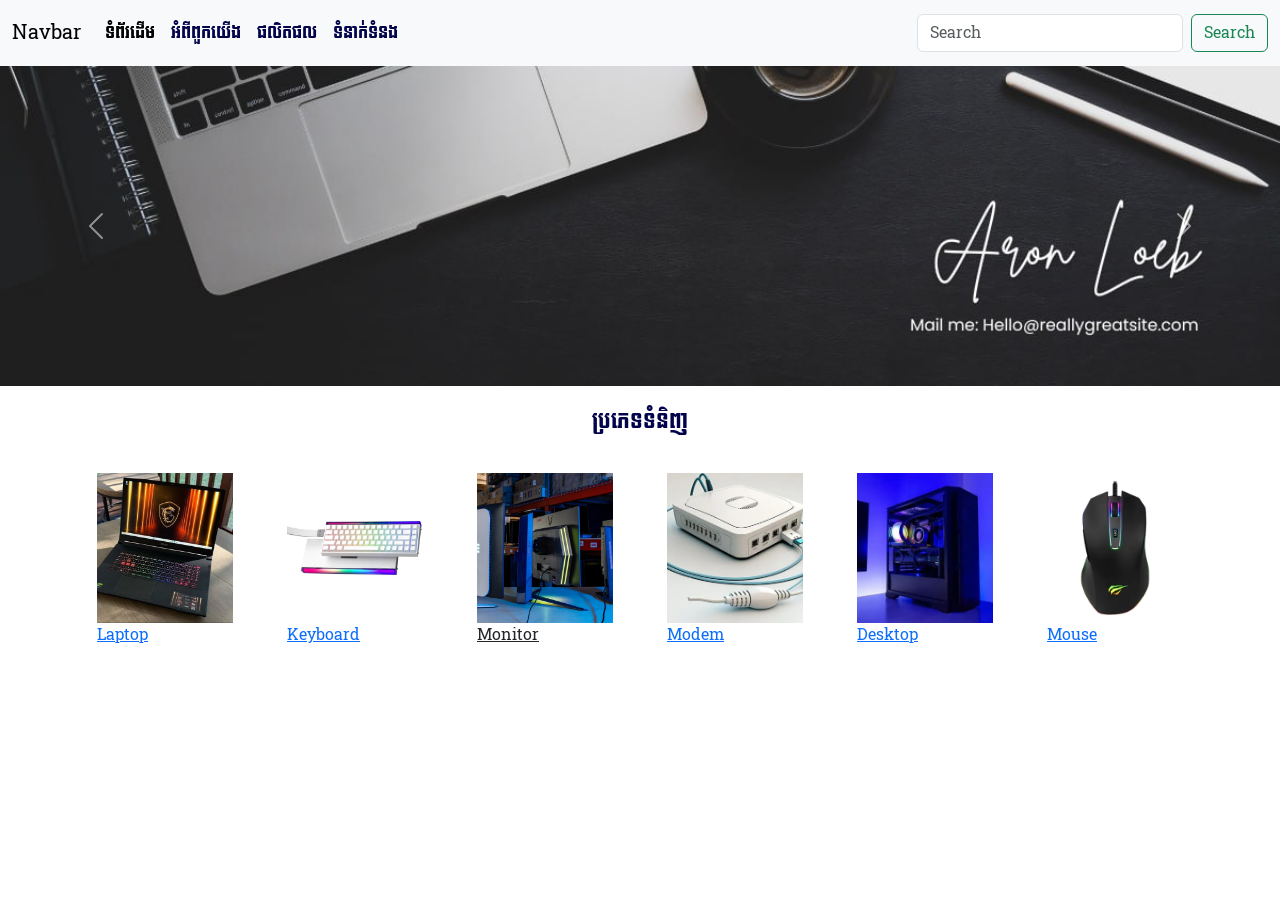
<file: index.html>
<!DOCTYPE html>
<html lang="en">
<head>
    <meta charset="UTF-8">
    <meta name="viewport" content="width=device-width, initial-scale=1.0">
    <title>Document</title>
    <link rel="stylesheet" href="Asset/css/bootstrap.css">
    <link rel="stylesheet" href="Asset/css/bootstrap-grid.css">
    <link rel="stylesheet" href="Asset/css/custom.css">
</head>
<body>
  <header>
<nav class="navbar navbar-expand-lg bg-body-tertiary">
  <div class="container-fluid">
    <a class="navbar-brand" href="#">Navbar</a>
    <button class="navbar-toggler" type="button" data-bs-toggle="collapse" data-bs-target="#navbarSupportedContent" aria-controls="navbarSupportedContent" aria-expanded="false" aria-label="Toggle navigation">
      <span class="navbar-toggler-icon"></span>
    </button>
    <div class="collapse navbar-collapse" id="navbarSupportedContent">
      <ul class="navbar-nav me-auto mb-2 mb-lg-0">
        <li class="nav-item">
          <a class="nav-link active" aria-current="page" href="index.html">ទំព័រដើម</a>
        </li>
        <li class="nav-item">
          <a class="nav-link" href="about.html">អំពីពួកយើង</a>
        </li>
        <li class="nav-item">
          <a class="nav-link" href="product.html">ផលិតផល</a>
        </li>
        <li class="nav-item">
          <a class="nav-link" href="contact.html">ទំនាក់ទំនង</a>
        </li>
      </ul>
      <form class="d-flex" role="search">
        <input class="form-control me-2" type="search" placeholder="Search" aria-label="Search"/>
        <button class="btn btn-outline-success" type="submit">Search</button>
      </form>
    </div>
  </div>
</nav>
  </header>
  <div id="carouselExampleAutoplaying" class="carousel slide carousel-fade" data-bs-ride="carousel">
  <div class="carousel-inner">
    <div class="carousel-item active" data-bs-interval="5000">
      <img src="Asset/img/banner/b1.png" class="d-block w-100" alt="...">
    </div>
    <div class="carousel-item" data-bs-interval="3000">
      <img src="Asset/img/banner/b2.png" class="d-block w-100" alt="...">
    </div>
    <div class="carousel-item" data-bs-interval="2000">
      <img src="Asset/img/banner/b3.png"class="d-block w-100" alt="...">
    </div>
  </div>
  <button class="carousel-control-prev" type="button" data-bs-target="#carouselExampleAutoplaying" data-bs-slide="prev">
    <span class="carousel-control-prev-icon" aria-hidden="true"></span>
    <span class="visually-hidden">Previous</span>
  </button>
  <button class="carousel-control-next" type="button" data-bs-target="#carouselExampleAutoplaying" data-bs-slide="next">
    <span class="carousel-control-next-icon" aria-hidden="true"></span>
    <span class="visually-hidden">Next</span>
  </button>
</div>
    <div class="container">
      <h5 class="text-center mt-4 mb-4">ប្រភេទទំនិញ</h5>
      <div class="row g-50">
        <div class="col-12 col-sm-6 cols-md-4 col-lg-3 col-xl-2">
          <div class="cate-card">
            <img src="Asset/img/product/A1.png" class="card-img-top w-100">
            <div class="card-body">
              <a href="shop.html#Laptop" card-title mb-0 text-center">Laptop</a>
            </div>
          </div>
        </div>
        <div class="col-12 col-sm-6 cols-md-4 col-lg-3 col-xl-2">
          <div class="cate-card">
            <img src="Asset/img/product/A2.png" class="card-img-top w-100">
            <div class="card-body">
              <a href="shop.html#Keyboard" card-title mb-0 text-center">Keyboard</a>
            </div>
          </div>
        </div>
        <div class="col-12 col-sm-6 cols-md-4 col-lg-3 col-xl-2">
          <div class="cate-card">
            <img src="Asset/img/product/A3.png" class="card-img-top w-100">
            <div class="card-body">
              <a href="shop.html#Monitor" class="card-title mb-0 text-center">Monitor</a>
            </div>
          </div>
        </div>
        <div class="col-12 col-sm-6 cols-md-4 col-lg-3 col-xl-2">
          <div class="cate-card">
            <img src="Asset/img/product/A4.png" class="card-img-top w-100">
            <div class="card-body">
              <a href="shop.html#Modem" card-title mb-0 text-center">Modem</a>
            </div>
          </div>
        </div>
        <div class="col-12 col-sm-6 cols-md-4 col-lg-3 col-xl-2">
          <div class="cate-card">
            <img src="Asset/img/product/A5.png" class="card-img-top w-100">
            <div class="card-body">
              <a href="shop.html#Desktop" card-title mb-0 text-center">Desktop</a>
            </div>
          </div>
        </div>
        <div class="col-12 col-sm-6 cols-md-4 col-lg-3 col-xl-2">
          <div class="cate-card">
            <img src="Asset/img/product/A6.png" class="card-img-top w-100">
            <div class="card-body">
              <a href="shop.html#Mouse" card-title mb-0 text-center">Mouse</a>
            </div>
          </div>
        </div>
      </div>
</div>
    </div>
  <footer>
    <script src="Asset/js/bootstrap.js"></script>
    <script src="Asset/js/bootstrap.bundle.js"></script>
  </footer>
</body>
</html>
</file>
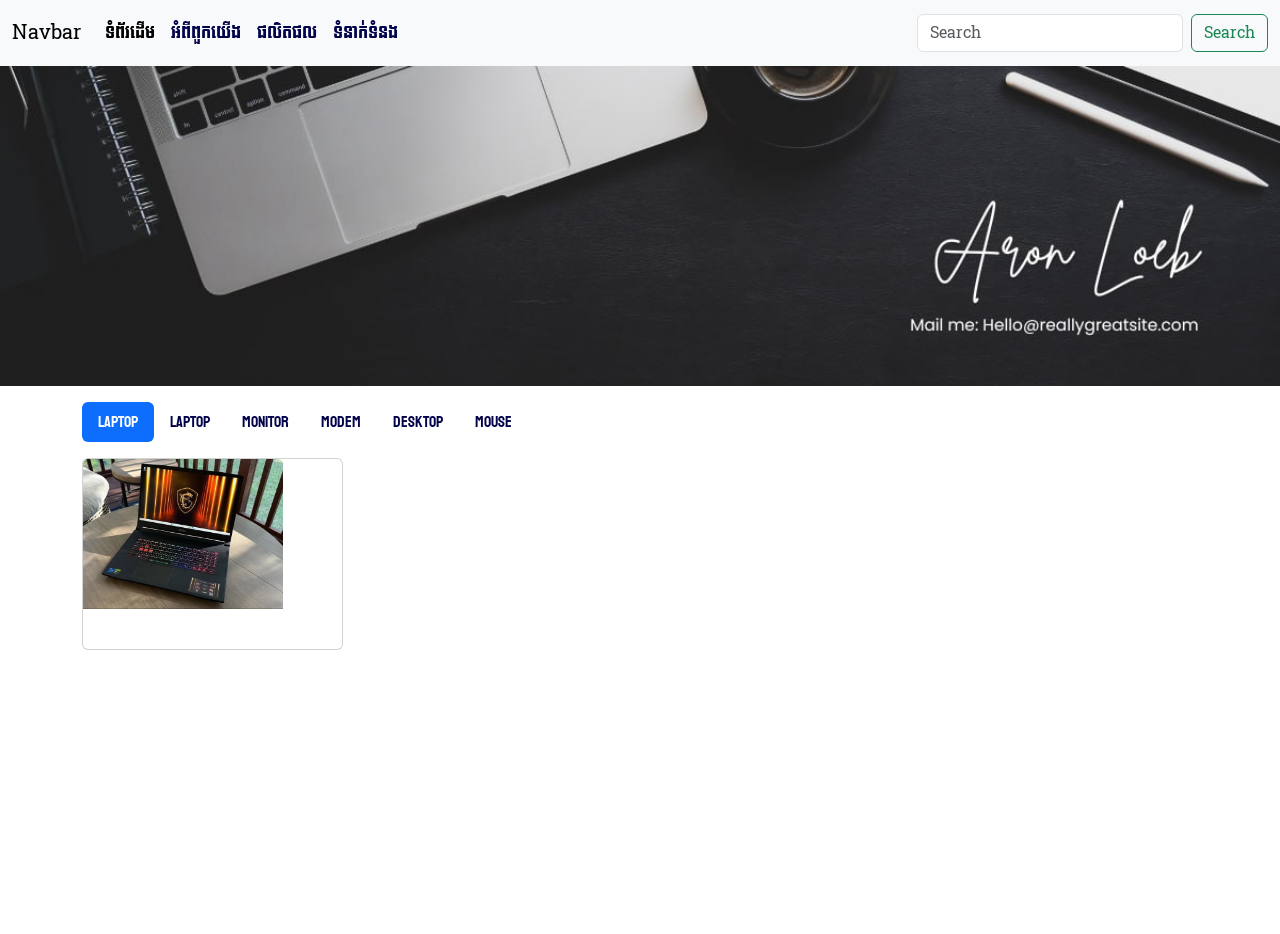
<file: shop.html>
<!DOCTYPE html>
<html lang="en">
<head>
    <meta charset="UTF-8">
    <meta name="viewport" content="width=device-width, initial-scale=1.0">
    <title>Document</title>
    <link rel="stylesheet" href="Asset/css/bootstrap.css">
    <link rel="stylesheet" href="Asset/css/bootstrap-grid.css">
    <link rel="stylesheet" href="Asset/css/custom.css">
</head>
<body>
  <header>
<nav class="navbar navbar-expand-lg bg-body-tertiary">
  <div class="container-fluid">
    <a class="navbar-brand" href="#">Navbar</a>
    <button class="navbar-toggler" type="button" data-bs-toggle="collapse" data-bs-target="#navbarSupportedContent" aria-controls="navbarSupportedContent" aria-expanded="false" aria-label="Toggle navigation">
      <span class="navbar-toggler-icon"></span>
    </button>
    <div class="collapse navbar-collapse" id="navbarSupportedContent">
      <ul class="navbar-nav me-auto mb-2 mb-lg-0">
        <li class="nav-item">
          <a class="nav-link active" aria-current="page" href="index.html">ទំព័រដើម</a>
        </li>
        <li class="nav-item">
          <a class="nav-link" href="about.html">អំពីពួកយើង</a>
        </li>
        <li class="nav-item">
          <a class="nav-link" href="product.html">ផលិតផល</a>
        </li>
        <li class="nav-item">
          <a class="nav-link" href="contact.html">ទំនាក់ទំនង</a>
        </li>
      </ul>
      <form class="d-flex" role="search">
        <input class="form-control me-2" type="search" placeholder="Search" aria-label="Search"/>
        <button class="btn btn-outline-success" type="submit">Search</button>
      </form>
    </div>
  </div>
</nav>
  </header>
  <img src="Asset/img/banner/b1.png" class="w-100">
  <div class="container">
    <div class="row">
        <div class="col-12">
            <ul class="nav nav-pills mb-3 mt-3" id="pills-tab" role="tablist">
  <li class="nav-item" role="presentation">
    <button class="nav-link active" id="Laptop-tab" data-bs-toggle="pill" data-bs-target="#Laptop" type="button" role="tab" aria-controls="Laptop" aria-selected="true">Laptop</button>
  </li>
  <li class="nav-item" role="presentation">
    <button class="nav-link" id="Keyboard-tap" data-bs-toggle="pill" data-bs-target="#Keyboard" type="button" role="tab" aria-controls="Keyboard" aria-selected="false">Laptop</button>
  </li>
  <li class="nav-item" role="presentation">
    <button class="nav-link" id="Monitor-tab" data-bs-toggle="pill" data-bs-target="#Monitor" type="button" role="tab" aria-controls="Monitor" aria-selected="false">Monitor</button>
  </li>
  <li class="nav-item" role="presentation">
    <button class="nav-link" id="Modem-tab" data-bs-toggle="pill" data-bs-target="#Modem" type="button" role="tab" aria-controls="Modem" aria-selected="false">Modem</button>
  </li>
  <li class="nav-item" role="presentation">
    <button class="nav-link" id="Desktop-tap" data-bs-toggle="pill" data-bs-target="#Desktop" type="button" role="tab" aria-controls="Desktop" aria-selected="false">Desktop</button>
  </li>
  <li class="nav-item" role="presentation">
    <button class="nav-link" id="Mouse-tap" data-bs-toggle="pill" data-bs-target="#Mouse" type="button" role="tab" aria-controls="Mouse" aria-selected="false">Mouse</button>
  </li>
</ul>
<div class="tab-content" id="pills-tabContent">
  <div class="tab-pane fade show active" id="Laptop" role="tabpanel" aria-labelledby="Laptop-tab" tabindex="0">
  <div class="row">
   <div class="col-12 col-sm-6 cols-md-4 col-lg-3">  
    <div class="card">
        <img src="Asset/img/product/A1.png" class="card-img-top">
        <div class="card-body">
            <h6 class="card-title text-center text-danger"></h6>
        </div>
    </div>
   </div>
  </div>
  <div class="tab-pane fade" id="Keyboard" role="tabpanel" aria-labelledby="Keyboard-tab" tabindex="0"><h1>Keyboard</h1></div>
  <div class="tab-pane fade" id="Monitor" role="tabpanel" aria-labelledby="Monitor-tab" tabindex="0"><h1>Monitor</h1></div>
  <div class="tab-pane fade" id="Modem" role="tabpanel" aria-labelledby="Modem-tab" tabindex="0"><h1>Modem</h1></div>
  <div class="tab-pane fade" id="Desktop" role="tabpanel" aria-labelledby="Desktop-tab" tabindex="0"><h1>Desktop</h1></div>
  <div class="tab-pane fade" id="Mouse" role="tabpanel" aria-labelledby="Mouse-tab" tabindex="0"><h1>Mouse</h1></div>
</div>
        </div>
    </div>
  </div>

    <script src="Asset/js/bootstrap.js"></script>
    <script src="Asset/js/bootstrap.bundle.js"></script>
  </footer>
</body>
</html>
</file>
<file: Asset/css/custom.css>
@font-face {
    font-family:"Battambang";
    src: url('../fonts/Battambang/Battambang-Regular.ttf');
}
@font-face {
    font-family:"Koulen";
    src: url('../fonts/Koulen/Koulen-Regular.ttf');
}
@font-face {
    font-family:"Open_Sans";
    src: url('../fonts/Open_Sans/static/OpenSans-Regular.ttf');
}
@font-face {
    font-family:'OpenSanSemiBold';
    src: url('../fonts/Open_Sans/static/OpenSans-SemiBold.ttf');
}
h1,h2,h3,h4,h5,h6,.nav-link{
    font-family:"Koulen","OpenSanSemiBold";
    color: rgb(3, 3, 76);
}
body{
    font-family: "Battambang","OpenSanRegular";
}
.nav-link:hover{
    color:aqua;
    Scale: 1.3;
    transition: all 0.3s;
}
.card-img-top{
    height: 150px;
    object-fit: cover;
    width: 200px;
    display:block;
}
.container-fluid{
    width:1483px;
    height:50px;
    object-fit:cover;
}
.cate-card{
    padding:15px;
}
.cate-card img:hover{
    scale:1.1;
    transition:0.5s;
}
</file>
